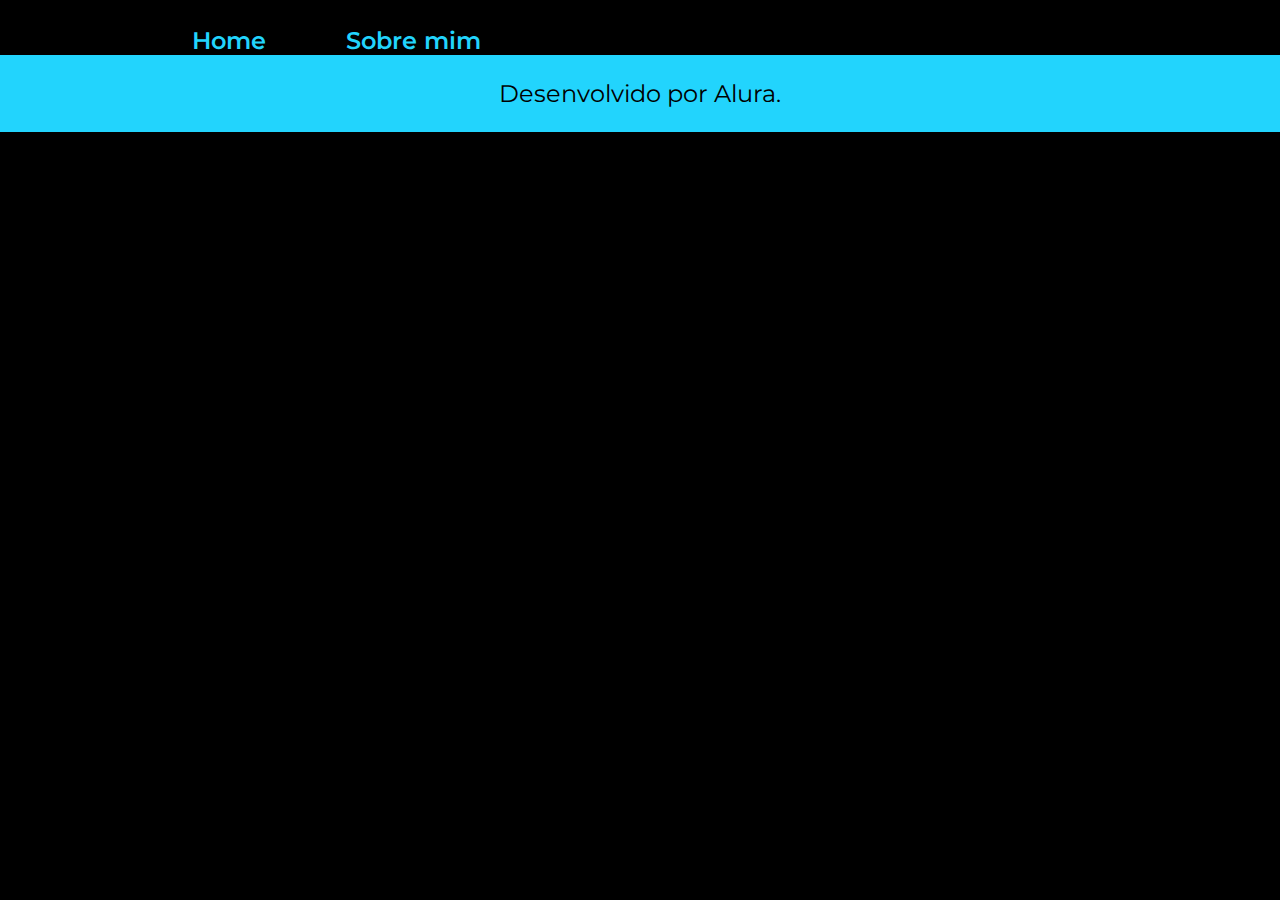
<file: about.html>
<!DOCTYPE html>
<html lang="pt-br">
<head>
<meta charset="UTF-8">
<meta name="viewport" content="width=device-width, initial-scale=1.0">
<title>Sobre</title>
</head>
<body>
    <header class="cabecalho">
        <nav class="cabecalho__menu">
        <a class="cabecalho__menu__link" href="index.html">Home</a>
        <a class="cabecalho__menu__link" href="about.html">Sobre mim</a>
        <link rel="stylesheet" href="./styles/style.css">
        </nav>
    </header>
    <main>
        
    </main>
    <footer class="rodape">
        <p>Desenvolvido por Alura.</p>
    </footer>

</body>
</html>
</file>
<file: styles/style.css>
@import url('https://fonts.googleapis.com/css2?family=Krona+One&family=Montserrat:wght@400;600&display=swap');

*{
    margin: 0;
    padding: 0;
}

body{
    height: 100vh;
    box-sizing: border-box;
    background-color: #000000;
    color: #F6F6F6;
}

.titulo-destaque{
    color: #22D4FD;
}

.apresentacao{
    margin: 10% 15%;
    display: flex;
    align-items: center;
    justify-content: space-between;
}
.apresentacao__conteudo{
    width: 615px;
    display: flex;
    flex-direction: column;
    gap: 40px;
}

.apresentacao__conteudo__titulo{
    font-size: 36px;
    font-family: 'Krona One', sans-serif;
}

.apresentacao__conteudo__texto{
    font-size: 24px;
    font-family: 'Montserrat', sans-serif;
}

.apresentacao__links__subtitulo {
    font-family:'Krona One', sans-serif;
    font-weight: 400;
    font-size: 24px;
}

.apresentacao__links{
    display: flex;
    justify-content: space-between;
    flex-direction: column;
    align-items: center;
    gap: 32px; 
}

.apresentacao__links__link{
   /* background-color: #22D4FD;*/
    border: 2px solid #22D4FD;
    width: 280px;
    text-align: center;
    border-radius: 16px;
    font-size: 24px;
    font-weight: 600;
    padding: 21.5px 0;
    text-decoration: none;
    color: #F6F6F6;
    font-family: 'Montserrat', sans-serif;

    display: flex; 
    justify-content: center;
    gap: 16px;
}

.apresentacao__links__link:hover {
    background-color: #272727;
}

.rodape {
    padding: 24px;
    color: #000000;
    background-color: #22D4FD;
    text-align: center;
    font-family: 'Montserrat', sans-serif;
    font-size: 24px;
    font-weight: 400;
}

.cabecalho {
    padding: 2% 0% 0% 15%;
}

.cabecalho__menu {
    display: flex;
    gap: 80px;
}

.cabecalho__menu__link {
    font-family: 'Montserrat', sans-serif;
    font-size: 24px;
    font-weight: 600;
    color: #22D4FD;
    text-decoration: none;
}
</file>
